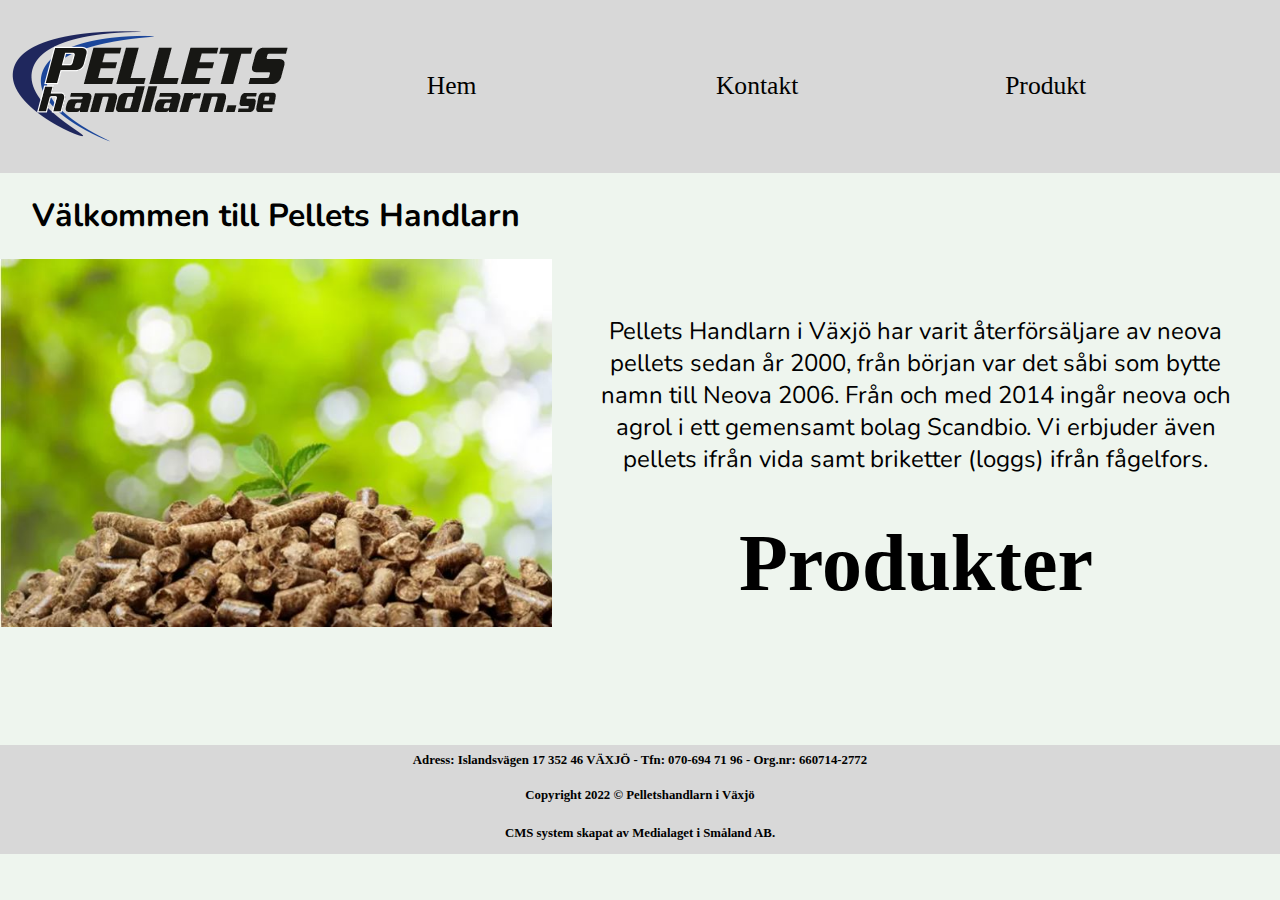
<file: pelletshandlarn.se/index.html>
<!DOCTYPE html>
<html lang="en">
    <head>
    <meta charset="UTF-8">
    <meta http-equiv="X-UA-Compatible" content="IE=edge">
    <meta name="viewport" content="width=device-width, initial-scale=1.0">
    <title>Pelletshandlarn.se</title>
    <link href="index.css" rel="stylesheet">
    <link href="footer-header.css" rel="stylesheet">
    </head>
        <body>
            <header>    
                <h1>
                    <img class="logo" src="logo.png">
                </h1>
                <nav>   
                    <a  href="index.html" type="button">Hem</a>
                    <a  href="kontakt.html" type="button">Kontakt</a>
                    <a href="Produktsida.html" type="button">Produkt</a>
                </nav>
            </header>
            <main> 
                <h1>Välkommen till Pellets Handlarn</h1>
                <img src="download.png" alt="bild">
                <div>
                    <p class="p">Pellets Handlarn i Växjö har varit återförsäljare av neova pellets sedan år 2000, från början var det såbi som bytte namn till Neova 2006. Från och med 2014  ingår neova och agrol i ett gemensamt bolag Scandbio. Vi erbjuder även pellets ifrån vida samt briketter (loggs) ifrån fågelfors.</p>
                    <a  href="Produktsida.html" type="button">Produkter</a>
                </div>
                
            </main>
            <footer>
                <h1>Adress: Islandsvägen 17 352 46 VÄXJÖ - Tfn: 070-694 71 96 - Org.nr: 660714-2772</h1>
                <h2>Copyright 2022 © Pelletshandlarn i Växjö</h2>
                <h3>CMS system skapat av Medialaget i Småland AB.</h3>
            </footer>
        </body>
</html>
</file>
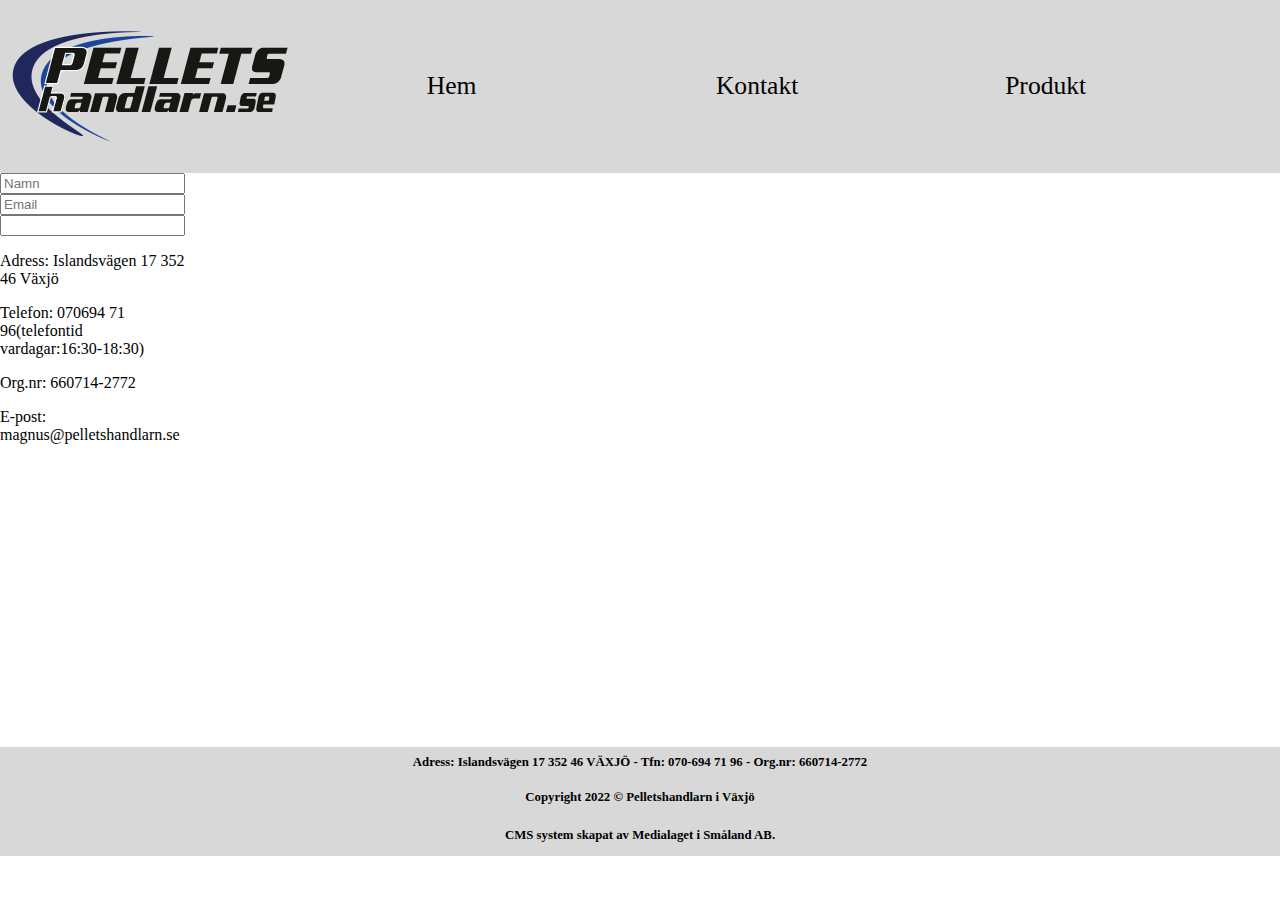
<file: pelletshandlarn.se/kontakt.html>
<!DOCTYPE html>
<html lang="en">
<head>
    <meta charset="UTF-8">
    <meta http-equiv="X-UA-Compatible" content="IE=edge">
    <meta name="viewport" content="width=device-width, initial-scale=1.0">
    <title>Kontakt</title>
    <link rel="stylesheet" href="footer-header.css">
    <link rel="stylesheet" href="kontankt.css">
</head>
<body>
    <header>    
        <h1>
            <img class="logo" src="logo.png">
        </h1>
        <nav>   
            <a  href="index.html" type="button">Hem</a>
            <a  href="kontakt.html" type="button">Kontakt</a>
            <a href="Produktsida.html" type="button">Produkt</a>
        </nav>
    </header>
    <main> 
        <form action="email">
            <input type="text" name="alex" placeholder="Namn">
            <input type="password" name="alex" placeholder="Email">
            <input 
        </form>
        <div>
            <p>Adress: Islandsvägen 17 352 46 Växjö</p>
            <p>Telefon: 070694 71 96(telefontid vardagar:16:30-18:30)</p>
            <p>Org.nr: 660714-2772</p>
            <p>E-post: magnus@pelletshandlarn.se</p>
        </div>
    </main>
    <footer>
        <h1>Adress: Islandsvägen 17 352 46 VÄXJÖ - Tfn: 070-694 71 96 - Org.nr: 660714-2772</h1>
        <h2>Copyright 2022 © Pelletshandlarn i Växjö</h2>
        <h3>CMS system skapat av Medialaget i Småland AB.</h3>
    </footer>
</body>
</html>
</file>
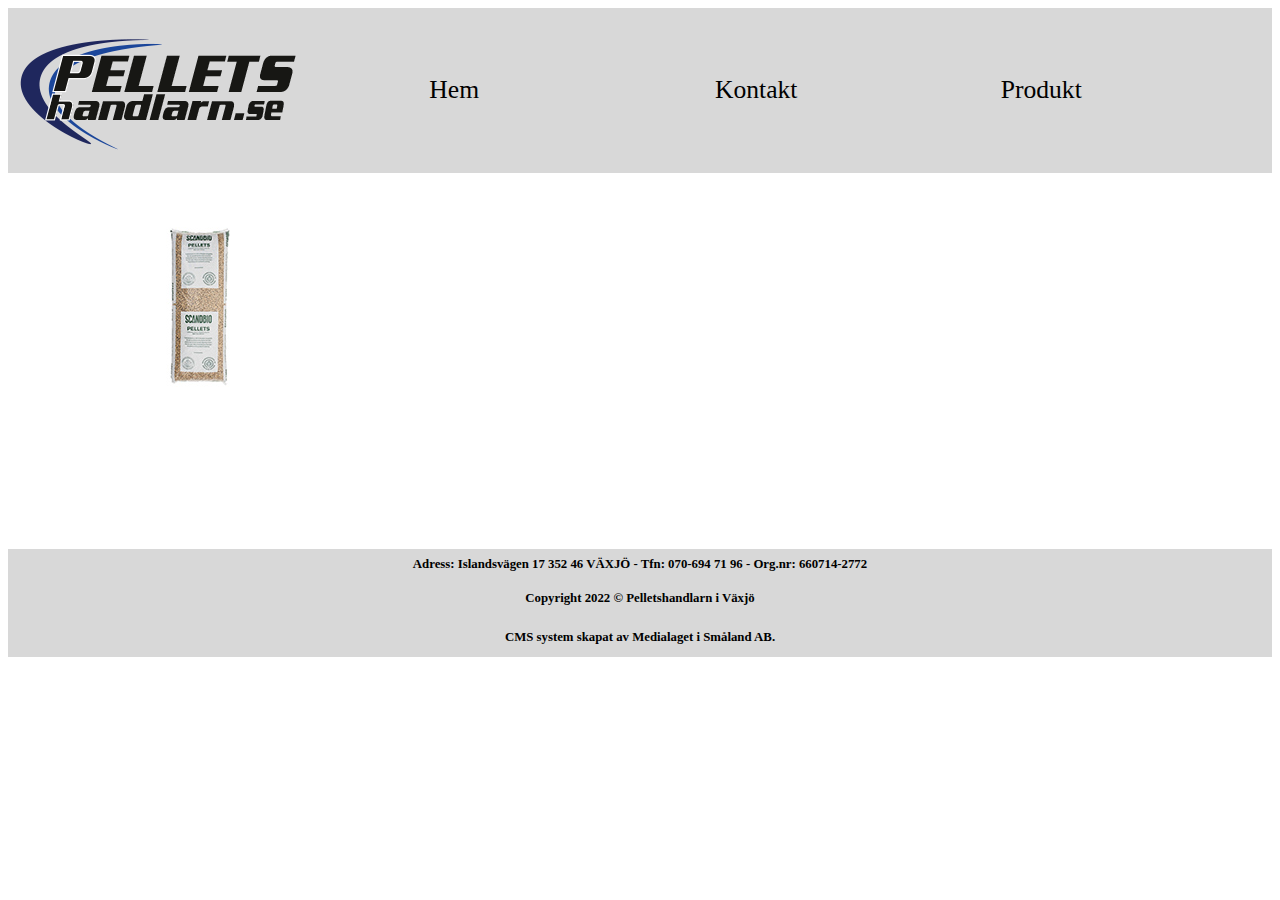
<file: pelletshandlarn.se/Produkthandel.html>
<html lang="en">
<head>
    <meta charset="UTF-8">
    <meta http-equiv="X-UA-Compatible" content="IE=edge">
    <meta name="viewport" content="width=device-width, initial-scale=1.0">
    <title>Document</title>
    <link rel="stylesheet" href="header.css">
    <link rel="stylesheet" href="Produkthandel.css">
    <link href="footer-header.css" rel="stylesheet">
</head>
<body>
    <header>    
        <h1>
            <img class="logo" src="logo.png">
        </h1>
        <nav>   
            <a  href="index.html" type="button">Hem</a>
            <a  href="kontakt.html" type="button">Kontakt</a>
            <a href="Produktsida.html" type="button">Produkt</a>
        </nav>
    </header>
    <main>
        <div>
            <img src="Produkt1.jpg" alt="Pellets" class="Prod">
        </div>
    </main>
    <footer>
        <h1>Adress: Islandsvägen 17 352 46 VÄXJÖ - Tfn: 070-694 71 96 - Org.nr: 660714-2772</h1>
        <h2>Copyright 2022 © Pelletshandlarn i Växjö</h2>
        <h3>CMS system skapat av Medialaget i Småland AB.</h3>
    </footer>
</body>
</html>
</file>
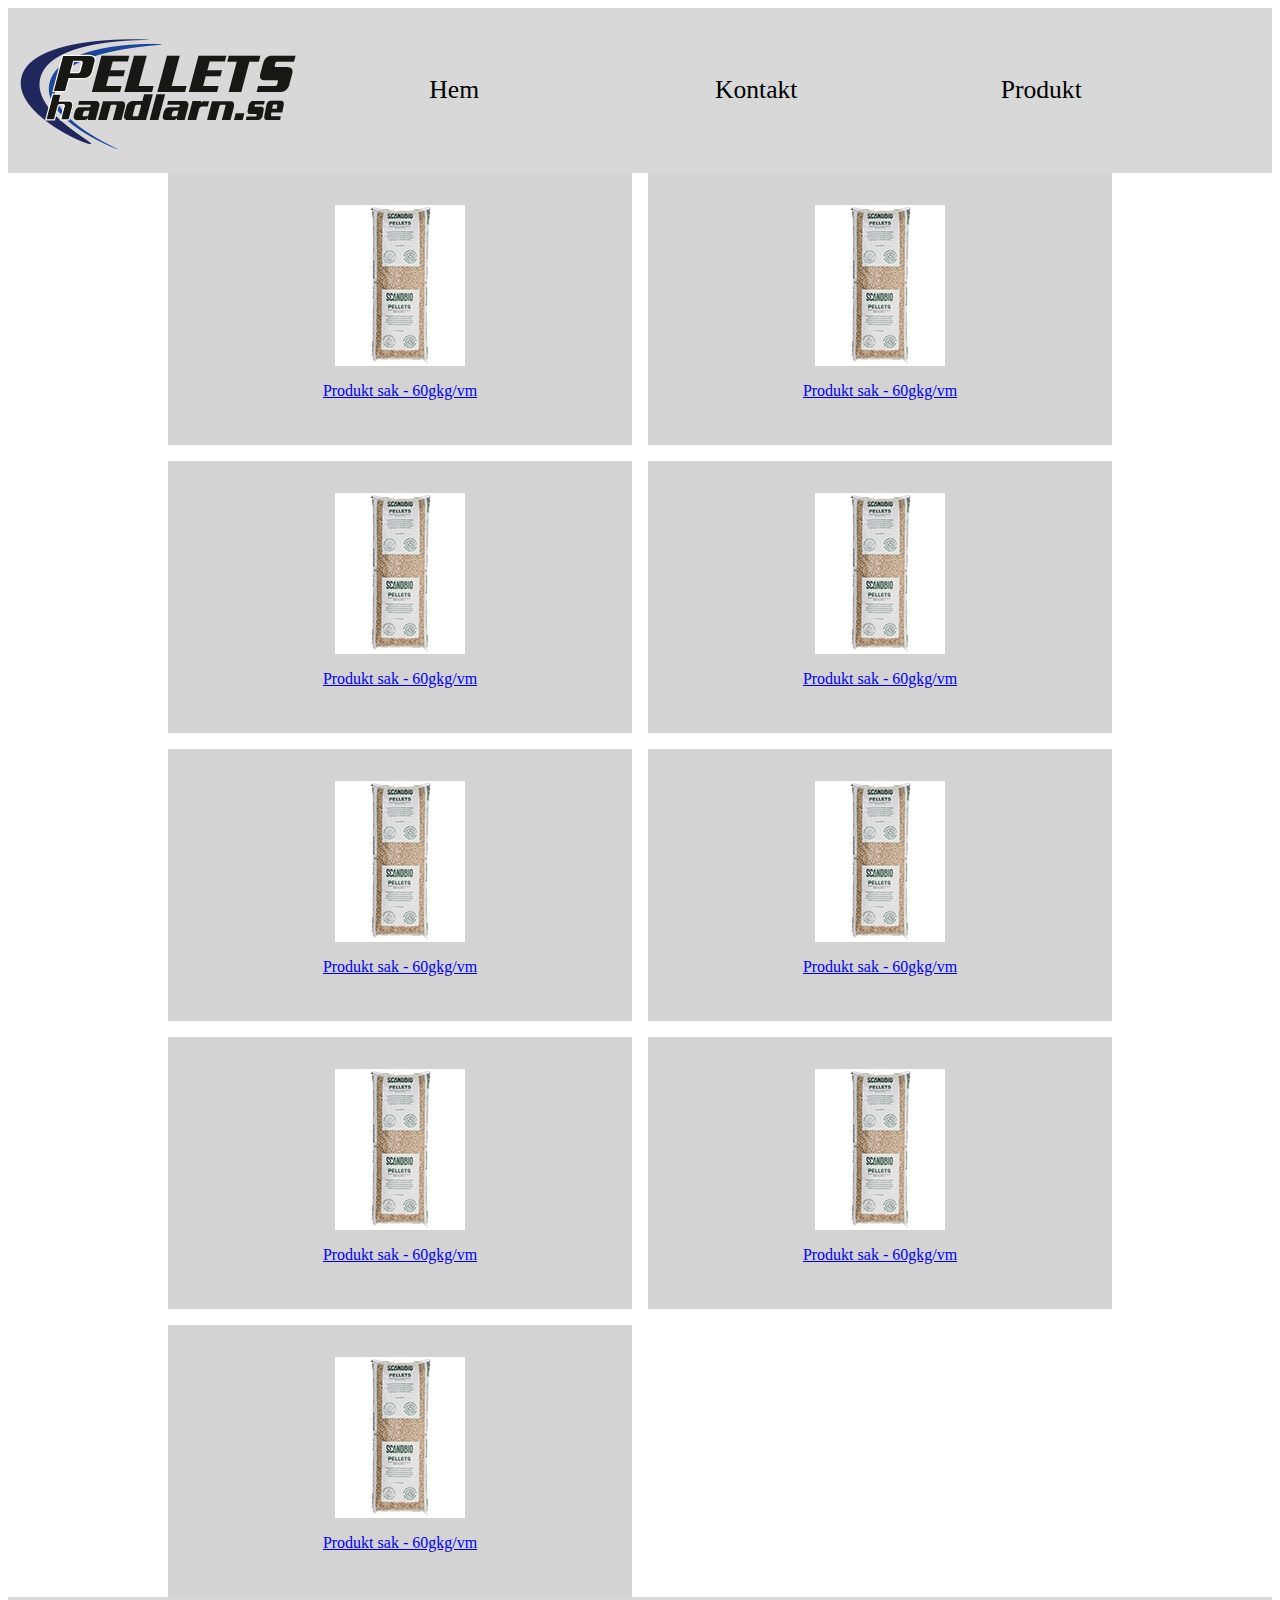
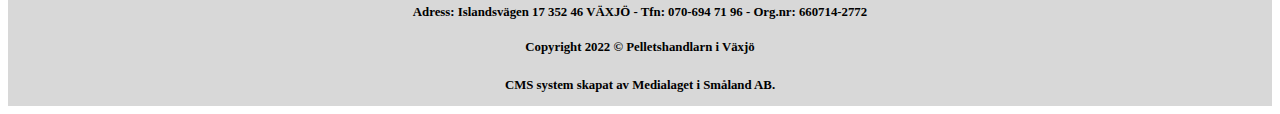
<file: pelletshandlarn.se/Produktsida.html>
<html lang="en">
<head>
    <meta charset="UTF-8">
    <meta http-equiv="X-UA-Compatible" content="IE=edge">
    <meta name="viewport" content="width=device-width, initial-scale=1.0">
    <title>Pelletshandlarn - Produkter</title>
    <link rel="stylesheet" href="header.css">
    <link rel="stylesheet" href="Produktsida.css">
    <link href="footer-header.css" rel="stylesheet">
</head>
<body>
    <header>    <!--navigation bar-->
        <h1>
            <img class="logo" src="logo.png">
        </h1>
        <nav>   
            <a  href="index.html" type="button">Hem</a>
            <a  href="kontakt.html" type="button">Kontakt</a>
            <a href="Produktsida.html" type="button">Produkt</a>
        </nav>
    </header>
    <main>
        <div>
            <a href="Produkthandel.html" class="toProd"> <!--Produkt 1-->
                <div class="Prod1">
                    <img src="Produkt1.jpg" alt="Pellets">
                    <p>Produkt sak - 60gkg/vm</p>
                </div>
            </a>

            <a href="Produkthandel.html" class="toProd"> <!--Produkt 2-->
                <div class="Prod1">
                    <img src="Produkt1.jpg" alt="Pellets">
                    <p>Produkt sak - 60gkg/vm</p>
                </div>
            </a>

            <a href="Produkthandel.html" class="toProd"> <!--Produkt 3-->
                <div class="Prod1">
                    <img src="Produkt1.jpg" alt="Pellets">
                    <p>Produkt sak - 60gkg/vm</p>
                </div>
            </a>

            <a href="Produkthandel.html" class="toProd"> <!--Produkt 4-->
                <div class="Prod1">
                    <img src="Produkt1.jpg" alt="Pellets">
                    <p>Produkt sak - 60gkg/vm</p>
                </div>
            </a>

            <a href="Produkthandel.html" class="toProd"> <!--Produkt 5-->
                <div class="Prod1">
                    <img src="Produkt1.jpg" alt="Pellets">
                    <p>Produkt sak - 60gkg/vm</p>
                </div>
            </a>

            <a href="Produkthandel.html" class="toProd"> <!--Produkt 6-->
                <div class="Prod1">
                    <img src="Produkt1.jpg" alt="Pellets">
                    <p>Produkt sak - 60gkg/vm</p>
                </div>
            </a>

            <a href="Produkthandel.html" class="toProd"> <!--Produkt 7-->
                <div class="Prod1">
                    <img src="Produkt1.jpg" alt="Pellets">
                    <p>Produkt sak - 60gkg/vm</p>
                </div>
            </a>

            <a href="Produkthandel.html" class="toProd"> <!--Produkt 8-->
                <div class="Prod1">
                    <img src="Produkt1.jpg" alt="Pellets">
                    <p>Produkt sak - 60gkg/vm</p>
                </div>
            </a>

            <a href="Produkthandel.html" class="toProd"> <!--Produkt 9-->
                <div class="Prod1">
                    <img src="Produkt1.jpg" alt="Pellets">
                    <p>Produkt sak - 60gkg/vm</p>
                </div>
            </a>
            
        </div>
    </main>
    <footer>
        <h1>Adress: Islandsvägen 17 352 46 VÄXJÖ - Tfn: 070-694 71 96 - Org.nr: 660714-2772</h1>
        <h2>Copyright 2022 © Pelletshandlarn i Växjö</h2>
        <h3>CMS system skapat av Medialaget i Småland AB.</h3>
    </footer>   
</body>
</html>
</file>
<file: pelletshandlarn.se/index.css>
@import url('https://fonts.googleapis.com/css2?family=Mochiy+Pop+P+One&family=Nunito:wght@300&display=swap');

/* färger tag*/
:root {
    --color--background: rgb(238, 245, 238);
    --color--text:black;
    --color--hover--text: rgb(39, 39, 39);
}

/*  index specifikationer och färgen*/
body {
    width: 100%;
    height: 100%;
    background-color: var(--color--background);
    margin: 0;
}

/* main grid updelningen  */
main {
    display: grid;
    grid-template-rows: 0fr 0fr .319fr;
    grid-template-areas: 
    " h1 . ."   
    " img . p";
    
}

/*  index title design*/
main h1 {
    grid-area: h1 ;
    justify-self: center;
    font-size: 2rem;
    font-family: 'Nunito', sans-serif;
}

/* img position och storlek*/
main img {
    grid-area: img ;
    width: 100%;
}
/* positionen på website beskrivningen och buttom till produkter */
main div {
    grid-area: p;
     display: grid;
     grid-template-areas: 
     " p "
     " a ";
}
/* designen till website beskrivningen */
main div p {
    grid-area: p ;
    font-size: 1.5rem;
    text-align: center;
    padding: 2rem 2rem 0rem 2rem;
    font-family: 'Nunito', sans-serif;
}
/* buttom till produkter design*/
main div a {
    grid-area: a;
    font-size: 5em;
    text-decoration: none;
    color:var(--color--text);
    text-align: center;
    font-weight: bold;
}
/* om du sätter pilen ovanför texten visas en annan färg */
main div a:hover {
    color:var(--color--hover--text);

}




/* för att den ska vara responsive den är ordna om sina positioner */
@media screen and (max-width: 1250px)  {
    /* grid positonen använd av area*/
    main  {
        display: grid;
        grid-template-areas: 
        " h1 "
        " img "
        " p ";
    } 
    /* titlen position och design */
    main h1 {
        grid-area: h1;
        font-size: 1.8rem;
        text-align: center;
    } 
    /* image position storlek */
    main img {
        grid-area: img;
        width: 70%;
        justify-self: center;
    }
    /* beskrivningen position storlek*/ 
    .p {
        grid-area: p;
        padding: 0;
        font-size: 1.5rem;
        margin-left: 2em;
        margin-right: 2em;
    }
}
</file>
<file: pelletshandlarn.se/footer-header.css>
/* design fäger*/
:root {
    --color--header: rgb(216, 216, 216);
    --text--header: black;
    --color--hover: rgb(90, 90, 90);
}

/* header instälningar*/
header {
    width: auto;
    display: grid;
    grid-template-columns: .5fr 1fr;
    background-color: var(--color--header);

}

/* navigation updelningen*/
nav {
    display: grid;
    grid-column: 2;
    grid-template-columns: 1fr 1fr 1fr;
    justify-content: center;
    align-content: center;  
    grid-gap: .9rem;
}

/* design på alla button från header*/
nav a {
    font-size: 1.6em;
    text-decoration: none;
    color:var(--text--header);
}
/* om du sätter pilen ovanför texten visas en annan färg */
nav a:hover {
    color:var(--color--hover);
}

/* för att den ska vara responsive den är ordna om sina positioner */
@media screen and (max-width: 600px) {
    /* positionen för texten(button)*/
    header{
        grid-template-columns: auto;
        justify-content: center
    }
    /* positionera sig i mitten*/
    a {
        justify-self: center;
    }
    /* de ska positionera sig i en visst position*/ 
    nav {
    grid-column: 1;
    grid-row: 2;
    display: grid;
    grid-template-columns: 1fr;
    grid-gap: 2rem;  
    }
    /* ska positionerar sig i mitten av griden*/
   nav > p {
    justify-self: center;
    margin: 0;
    }
}

/* slutet på website updelningen */
footer {
    display: grid;
    grid-template-areas: 
    " h "
    " t "
    " m ";
    background-color: var(--color--header);
}
/* positionen och storel */
footer h1 {
    grid-area: h ;
    font-size: .8rem;
    text-align: center;
}
/* positionen och storel */
footer h2 {
    grid-area: t ;
    font-size: .8rem;
    text-align: center;
}
/* positionen och storel */
footer h3 {
    grid-area: m ;
    font-size: .8rem;
    text-align: center;
}
</file>
<file: pelletshandlarn.se/kontankt.css>
body {
    width: 100%;
    margin: 0;
}

main {
    display: grid;
    grid-template-columns: .5fr 1fr 1fr 1fr ;
    grid-template-rows: 1fr 1fr;
}

main form input:first-child {
    grid-column: 2;
}

main form input:last-child {

}
</file>
<file: pelletshandlarn.se/header.css>
:root {
    --color--background: rgb(238, 245, 238);
}


header {
    width: auto;
    display: grid;
    grid-template-columns: .5fr 1fr;
    background-color: var(--color--background);
}

nav {
    display: grid;
    grid-column: 2;
    grid-template-columns: 1fr 1fr 1fr;
    justify-content: center;
    align-content: center;  
    grid-gap: .9em;

}

nav > p {
    justify-self: center;
    margin: 0;
    font-size: 1.3em;
    font-family:Verdana, Geneva, Tahoma, sans-serif;
}

@media screen and (max-width: 600px) {
    header{
        grid-template-columns: auto;
    }
    h1 {
        justify-self: center;
    }
    nav {
    grid-column: 1;
    grid-row: 2;
    display: grid;
    grid-template-columns: 1fr;
    grid-gap: 2em;
    }
   nav > p {
    justify-self: center;
    margin: 0;
    }
}
</file>
<file: pelletshandlarn.se/Produkthandel.css>
main > div{
    display: grid;
    grid-template-columns: 1fr 5fr 1fr 2fr 1fr;
    grid-template-rows: 1fr 3fr 1fr 2fr;
}

.Prod{
    grid-column: 2;
    grid-row: 2;
}
</file>
<file: pelletshandlarn.se/Produktsida.css>
main > div{
    display: grid;
    grid-template-columns: repeat(2, 1fr);
    grid-template-rows: repeat(5,17em);
    grid-gap: 1em 1em;
    padding-left: 10em;
    padding-right: 10em;
}

.Prod1{
    grid-row: 1;
    grid-column: 1;
}

.Prod1 > p{
    text-align: center;
}

.toProd{
    background-color: lightgrey;
}

div > img{
    display: block;
    margin-right: auto;
    margin-left: auto;
    padding-top: 2em;
}
</file>
